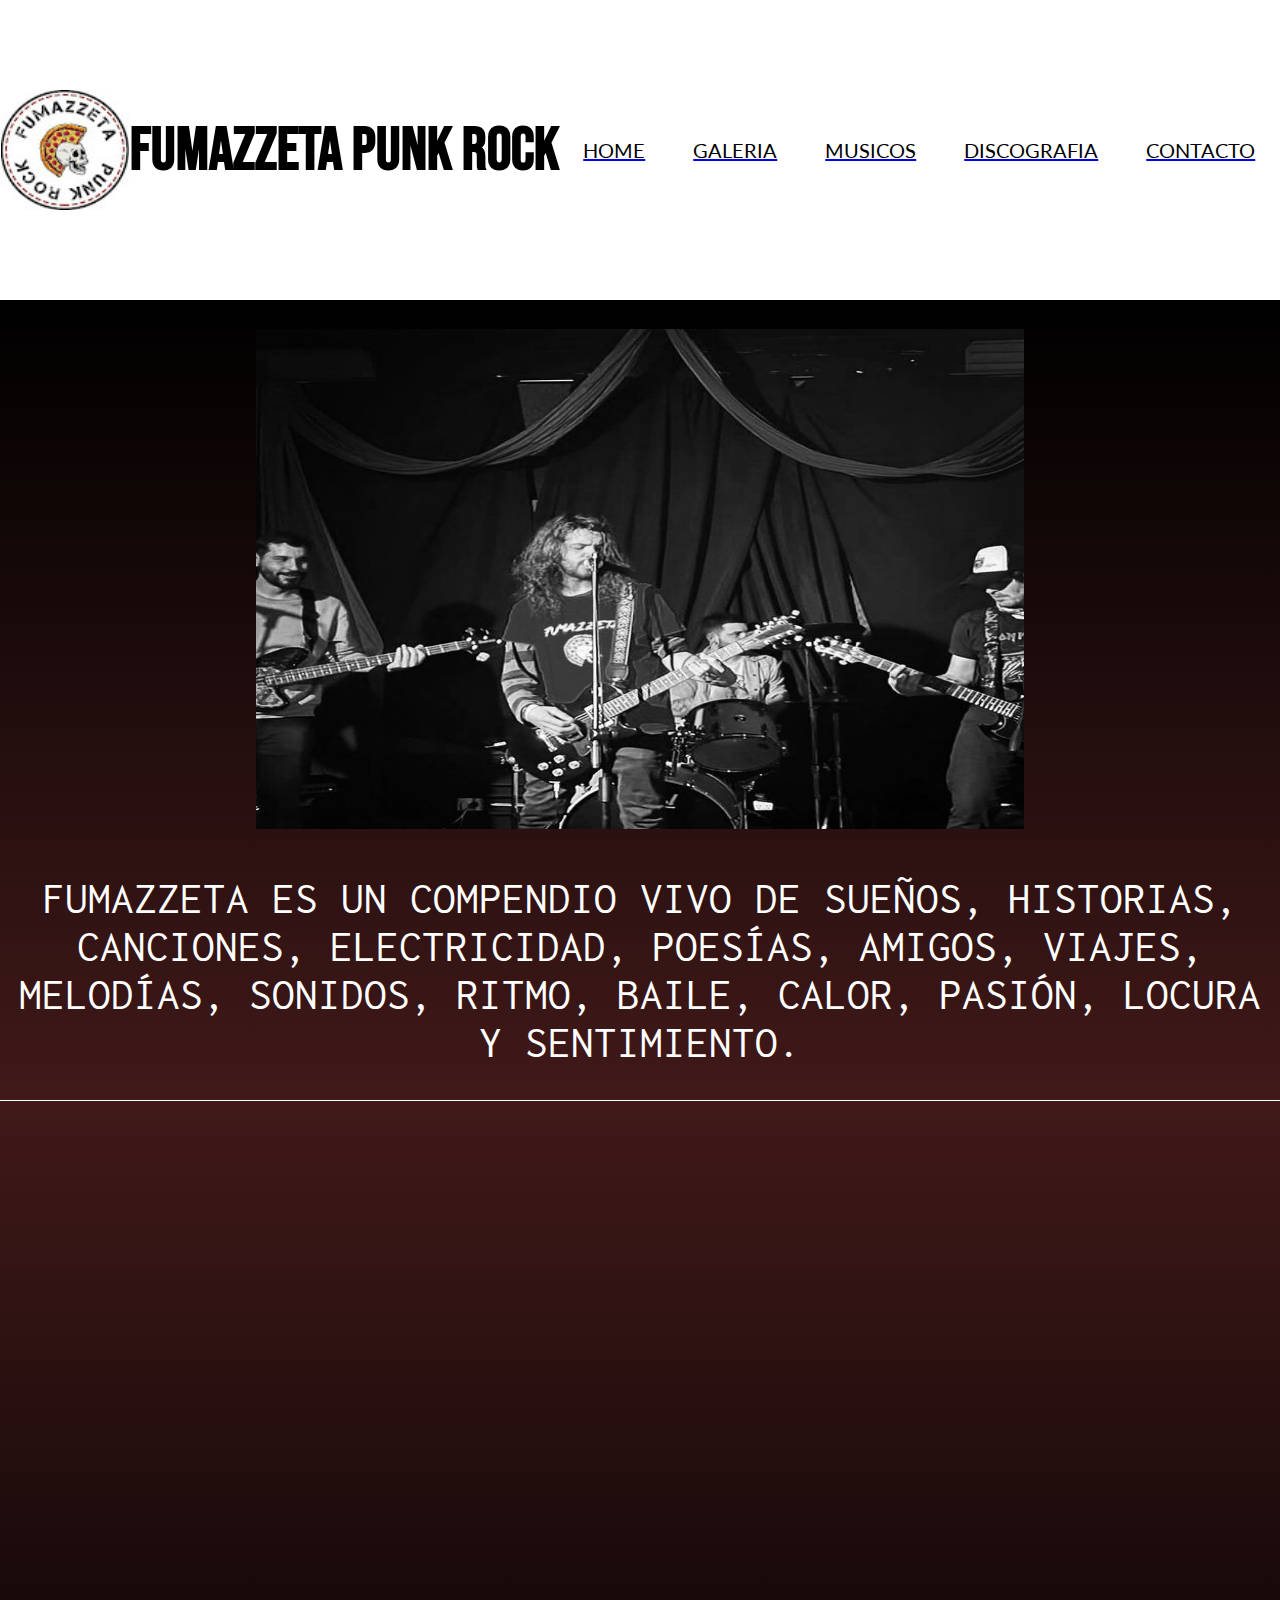
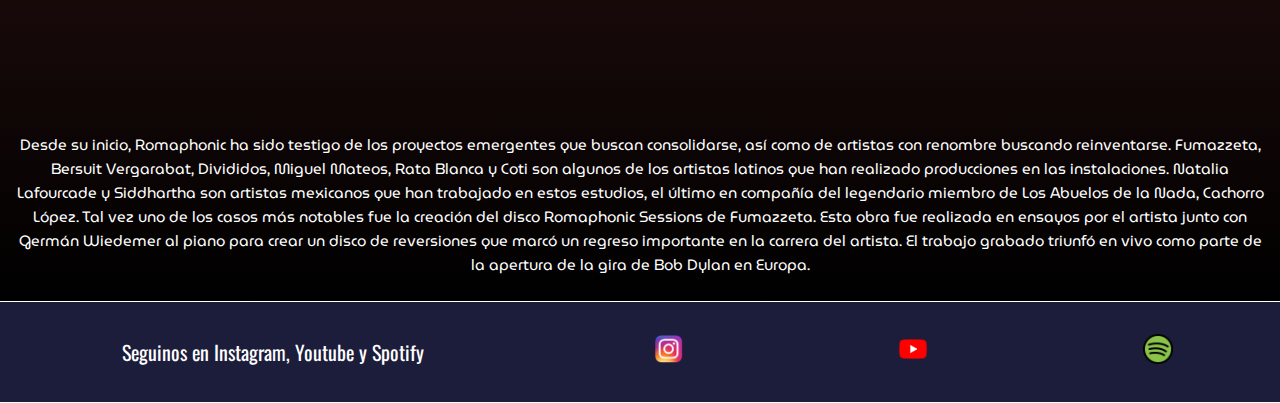
<file: index.html>
<!DOCTYPE html>
<html lang="en">
<head>
    <meta charset="UTF-8">
    <meta http-equiv="X-UA-Compatible" content="IE=edge">
    <meta name="viewport" content="width=device-width, initial-scale=1.0">
    <link href="https://fonts.googleapis.com/css2?family=Anton&family=Archivo+Narrow:ital@1&family=Bebas+Neue&family=Crimson+Text:ital@1&family=Indie+Flower&family=Poppins:wght@100&family=Yanone+Kaffeesatz:wght@300&display=swap" rel="stylesheet">
    <link href="https://fonts.googleapis.com/css2?family=Anton&family=Archivo+Narrow:ital@1&family=Bebas+Neue&family=Crimson+Text:ital@1&family=Indie+Flower&family=Lato&family=Poppins:wght@100&family=Yanone+Kaffeesatz:wght@300&display=swap" rel="stylesheet">
    <link href="https://fonts.googleapis.com/css2?family=Anton&family=Archivo+Narrow:ital@1&family=Bebas+Neue&family=Crimson+Text:ital@1&family=Indie+Flower&family=Lato&family=Poppins:wght@100&display=swap" rel="stylesheet">
    <link href="https://fonts.googleapis.com/css2?family=Anton&family=Archivo+Narrow:ital@1&family=Bebas+Neue&family=Crimson+Text:ital@1&family=Inconsolata:wght@300&family=Indie+Flower&family=Lato&family=Poppins:wght@100&family=Slabo+27px&family=Tiro+Devanagari+Sanskrit&family=Yanone+Kaffeesatz:wght@700&display=swap" rel="stylesheet">
    <link href="https://fonts.googleapis.com/css2?family=Anton&family=Archivo+Narrow:ital@1&family=Bebas+Neue&family=Crimson+Text:ital@1&family=Inconsolata:wght@300&family=Indie+Flower&family=Lato&family=Poppins:wght@100&family=Yanone+Kaffeesatz:wght@700&display=swap" rel="stylesheet">
    <link href="https://fonts.googleapis.com/css2?family=Anton&family=Archivo+Narrow:ital@1&family=Bebas+Neue&family=Crimson+Text:ital@1&family=Inconsolata:wght@300&family=Indie+Flower&family=Lato&family=Mate+SC&family=Oswald:wght@200&family=Poppins:wght@100&family=Slabo+27px&family=Tiro+Devanagari+Sanskrit&family=Yanone+Kaffeesatz:wght@700&display=swap" rel="stylesheet">
    <link rel="stylesheet" href="./css/style+soto.css">
    <link href="https://fonts.googleapis.com/css2?family=Anek+Devanagari:wght@600&family=Anton&family=Archivo+Narrow:ital@1&family=Baloo+Da+2&family=Bebas+Neue&family=Crimson+Text:ital@1&family=Edu+SA+Beginner:wght@600&family=Inconsolata:wght@300&family=Indie+Flower&family=Lato&family=Mate+SC&family=MuseoModerno:wght@500&family=Oswald:wght@300;400&family=Poppins:wght@100&family=Slabo+27px&family=Tiro+Devanagari+Sanskrit&family=Yanone+Kaffeesatz:wght@700&display=swap" rel="stylesheet">
    <link rel="stylesheet"href="https://cdnjs.cloudflare.com/ajax/libs/animate.css/4.1.1/animate.min.css"/>
    <link href="https://cdn.jsdelivr.net/npm/bootstrap@5.2.0/dist/css/bootstrap.min.css" rel="stylesheet" integrity="sha384-gH2yIJqKdNHPEq0n4Mqa/HGKIhSkIHeL5AyhkYV8i59U5AR6csBvApHHNl/vI1Bx" crossorigin="anonymous">
    <title>Fumazzeta Punk Rock</title>
</head>
<body>
    
    <header class="header">
            <img class="animate__animated animate__heartBeat logo_header"  src="./img/logo1.jpg" alt="">
            <div>
                <h1 class="animate__animated animate__bounceInDown titulo_header">FUMAZZETA PUNK ROCK</h1>
            </div>
            <nav>
             <ul class="header_menu">
                <a href="./index.html">
                <li>HOME</li>
                  </a>
                <a href="./html/galeria.html">
                <li>GALERIA</li>
                 </a>
                 <a href="./html/musicos.html">
                    <li>MUSICOS</li>
                    </a>
                 <a href="./html/discografia.html">
                <li>DISCOGRAFIA</li>
                </a>
                <a href="./html/conctacto.html">
                <li>CONTACTO</li>
                </a>
            </ul>
        </nav>
    </div>
    </header>

    <div class="main_body container-fluid">
        <main class="img_body">
            <img src="./img/wasap3.jpeg" alt="">
        </main>
        <p  class="animate__animated animate__bounce comentario">FUMAZZETA ES UN COMPENDIO VIVO DE SUEÑOS, HISTORIAS, CANCIONES, ELECTRICIDAD, POESÍAS, AMIGOS, VIAJES, MELODÍAS, SONIDOS, RITMO, BAILE, CALOR, PASIÓN, LOCURA Y SENTIMIENTO.</p>
        </div>

    </div>

    <div class="contenido">
        <iframe class="videoyt" width="853" height="480" src="https://www.youtube.com/embed/8lznS9LN5Ro" title="Fumazzeta-La Boicoteda (Romaphonic session)" frameborder="0" allow="accelerometer; autoplay; clipboard-write; encrypted-media; gyroscope; picture-in-picture" allowfullscreen></iframe>
        <p class="animate__animated animate__fadeInLeftBig romafonic">Desde su inicio, Romaphonic ha sido testigo de los proyectos emergentes que buscan consolidarse, así como de artistas con renombre buscando reinventarse. Fumazzeta, Bersuit Vergarabat, Divididos, Miguel Mateos, Rata Blanca y Coti son algunos de los artistas latinos que han realizado producciones en las instalaciones. Natalia Lafourcade y Siddhartha son artistas mexicanos que han trabajado en estos estudios, el último en compañía del legendario miembro de Los Abuelos de la Nada, Cachorro López. Tal vez uno de los casos más notables fue la creación del disco Romaphonic Sessions de Fumazzeta. Esta obra fue realizada en ensayos por el artista junto con Germán Wiedemer al piano para crear un disco de reversiones que marcó un regreso importante en la carrera del artista. El trabajo grabado triunfó en vivo como parte de la apertura de la gira de Bob Dylan en Europa.</p>
    </div>


    <footer>
        <p>Seguinos en Instagram, Youtube y Spotify</p>

      
        <a href="https://www.instagram.com/fumazzeta/">
            <img class="instagram" src="./img/instarte.png" alt="logo.instagram">
        </a>
        <a href="https://www.youtube.com/channel/UCSWATnCTMItDoOqgcTxaYCg">
            <img class="youtube"  src="./img/yyy.png" alt="logo.youtube">
        </a>
            <a href="https://open.spotify.com/artist/5dtrQRDM5rCccS4dLD04i3?si=zA8lwtjzTgS7DMyTy0kPJQ">
            <img class="spotify" src="./img/ssss.png" alt="logo.spotify">
        </a>
    </div>
    </footer>





<script src="https://cdn.jsdelivr.net/npm/bootstrap@5.2.0/dist/js/bootstrap.bundle.min.js" integrity="sha384-A3rJD856KowSb7dwlZdYEkO39Gagi7vIsF0jrRAoQmDKKtQBHUuLZ9AsSv4jD4Xa" crossorigin="anonymous"></script>
</body>
</html>
</file>
<file: css/style+soto.css>
*{
    margin: 0;
    padding: 0;
}

.grilla{
    display: grid;
}

img{
    height: 100%;
    width: 100%;
}

ul{
    display: flex;
    list-style-type: none;
    background-color: white;
}

li{
    color: black;
    font-family: 'Lato', sans-serif;
    font-size: 20px;
}

header{
    height: 500px;
    display: flex;
}

header h1{
    font-family: 'Bebas Neue', cursive;
}

footer{
    height: 100px;
    background-color: rgb(28, 28, 59);
    display: flex;
    color: white;
    font-family: 'Tiro Devanagari Sanskrit', serif;
    font-size: 18px;
}

.instagram{
    height: 30px;
    width: 30px;
}

.youtube{
    height: 30px;
    width: 30px;
}

.spotify{
    height: 30px;
    width: 30px;
}

button:hover{
    font-size: 30px;
}

/*              GALERIA VIEWPORT + 600PX         */

@media only screen and (min-width: 600px){
    

    header{
        height: 300px;
        background-color: white;
        flex-direction: row;
        justify-content: space-evenly;
        align-items: center;
    }

    .titulo_header{
        font-size: 61px;
    }

    .logo_header{
        height: 40%;
        width: 10%;
    }

    .header_menu li{
        flex-direction: row;
        margin: 0rem 1.5rem;
    }

    .carrusel{
            width: 800px;
            height: 800px;
    }

    .cuerpogaleria{
        background-color: black;
        height: 1400px;
        display: flex;
        flex-direction: column;
        justify-content: space-evenly;
        align-items: center;
    }

    p{
        text-align: center;
        font-size: 20px;
        font-family: 'Oswald', sans-serif;
        color: white;
        margin: 15px;        
    }


    footer{
      display: flex;
      flex-direction: row;
      justify-content: space-around;
      align-items: center;
      border-top: 1px solid white;
      border-bottom: 1px solid white;
    }



    /*        INDEX   */ 


    .main_body{
        background-image: linear-gradient(black,rgb(65, 25, 25));
        height: 800px;
        display: flex;
        flex-direction: column;
        flex-wrap: nowrap;
        justify-content: space-evenly;
        align-items: center;
        border-bottom: 1px solid rgb(255, 255, 255);
    }

    .img_body{
        padding: 10px;
        height: 500px;
        width: 60%;
        filter: grayscale(100%);
    }

    .img_body:hover{
        filter: grayscale(0%);
    }

    .comentario{
        color: white;
        font-family: 'Inconsolata', monospace;
        font-size: 45px;
        text-align: center;
  
    }

    .contenido{
        height: 800px;
        background-image: linear-gradient(rgb(65, 25, 25),black);
        display: flex;
        flex-direction: column;
        justify-content: space-evenly;
        align-items: center;
        align-content: space-around;
    }

    .videoyt{
        width: 1100px;
        height: 600px;
    }

    .romafonic{
        color: white;
        text-align: center;
        font-size: 15px;
        font-family: 'MuseoModerno', cursive;
    }





    /*        DISCOGRAFIA   */ 

    .grilla_racing{
        background-color: black;
        display: grid;
        grid-template-columns: 40% 40%;
        grid-template-rows: 500px 500px;
        grid-template-areas:"album_uno album_dos"
                            "album_tres album_cuatro";
        height: 1200px;
        align-content: space-around;
        justify-content: center;
        align-items: center;

    }

    .album_uno{
        text-align: center;
     }

     .album_uno:hover{
        transform: scale(1.5,1.1);
     }

    .album_dos{
        text-align: center;
    }

    .album_dos:hover{
        transform: scale(1.5,1.1);
     }

    .album_tres{
        text-align: center;

    }

    .album_tres:hover{
        transform: scale(1.5,1.2);
     }

    .album_cuatro{
        text-align: center;
   
    }

    .album_cuatro:hover{
        transform: scale(1.5,1.3);
     }

    .tapa_disco{
        height: 200px;
        width: 200px;
    }


    .lista_cancion{
        display: inline-block;
        align-items: center;
        background-color: black;
    }

    .song{
        color: white;
        font-family: 'Oswald', sans-serif;
        font-size: 20px;
    }
    
    .nombre_album{
        color: white;
        text-align: center;
        justify-content: space-evenly;
        padding: 20px;
        font-family: 'Edu SA Beginner', cursive;
        font-size: 30px;
    }

    .bi-spotify{
        font-size: 20px;
        color: yellow;
    }

        /*        CONTACTO   */
        
        
    .padre_contenedor{
        background-image: url(../img/publico1.jpg);
        height: 1200px;
        display: flex;
        flex-direction: column;
        flex-wrap: nowrap;
        justify-content: space-around;
        text-align: center;
        color: white;
    }


    /*        MUSICOS   */ 
    
    .form_titulo{
        color: white;
        font-family: 'Edu SA Beginner', cursive;
        font-size: 80px;
    }

    .texto_form{
        color: white;
        font-family: 'Anton', sans-serif;
        font-size: 30px;
    }

    .main_musicos{
        background-image: linear-gradient(black,rgb(43, 21, 21));
        display: flex;
        flex-direction: row;
        flex-wrap: nowrap;
        justify-content: space-between;
        height: 1000px;
        text-align: center;
        padding: 50px;
        border-bottom: 1px solid white;
    
    }
    
    .rocko{
       height: 30%;
       width: 300px;
    }
    
    .tomi{
        height: 30%;
        width: 300px;
    }
    
    .marta{
        height: 30%;
        width: 300px;
    }
    
    .ezeq{
        height: 30%;
        width: 300px;
    }
    
    .img_rocko{
        height: 580px;
        width: 300px;
    }
    
    .img_tomi{
        height: 580px;
        width: 300px;
    }
    
    .img_marta{
        height: 580px;
        width: 300px;
    }
    
    .img_ezeq{
        height: 580px;
        width: 300px;
    }
    
    .name_inst{
        color: white;
        font-family: 'Oswald', sans-serif;
        text-align: center;   
        padding: 10px;
    }
    
    .inst{
        height: 30px;
        width: 30px;
    }
    
    
    .biografia_padre{
        display: flex;
        flex-direction: row;
        flex-wrap: nowrap;
        align-items: center;
        justify-content: space-evenly;
        height: 30%;
        background-color: rgb(0, 0, 0);
    }
    
    
    .biografia_texto{
        display: flex;
        flex-direction: row;
        justify-content: space-aroundo;
        align-items: center;
        justify-content: center;
        text-align: center;
        font-family: 'Baloo Da 2', normal;
        font-size: 15px;
        color: white;
    }
    
    .img_bad{
        height: 500px;
        width: 600px;
        padding: 10px;
    }
    
    .titulo_bio{
        color: white;
        display: flex;
        flex-direction: column;
        justify-content: space-evenly;
        text-align: center;
        font-family: 'Mate SC', serif;
        font-size: 60px;
    }

    .historia_banda{
        height: 1200px;
        background-image: linear-gradient(rgb(43, 21, 21),black);
        display: flex;
        flex-direction: column;
        flex-wrap: nowrap; 
        justify-content: space-evenly;
        text-align: center;   
        align-content: space-between;
    }

    .img_fuma{
        height: 60%;
        transform: rotatey(360deg);
        transition-duration: 10s;
        display: inline;
        padding: 1rem 12rem;
        align-items: center;

    }

    .titulo_historia{
        color: white;
        font-family: 'Mate SC', serif;
        animation-name: titulohistoria;
        animation-duration: 7s;
        font-size: 50px;
    }

    @keyframes titulohistoria{
        
        0%{
            font-size: 10px;
            color: white;
        }

        30%{
            font-size: 20px;
            color: white;
        }

        60%{
            font-size: 30px;
            color: white;
        }

        90%{
            font-size: 40px;
            color: white;
        }
    }




    .historia{
        color: white;
        font-family: 'Baloo Da 2', normal;
    }

    .tomiuno{
        height: 755px;
    }

    .rockop{
        color: black;
        font-size: 20px;
    }

    .tomip{
        color: black;
        font-size: 20px;
    }

    .martap{
        color: black;
        font-size: 20px;
    }

    .ezep{
        color: black;
        font-size: 20px;
    }







}







/*          VIEWPORT MAXIMO 600PX    */


@media only screen and (max-width: 600px){


    header{
        flex-direction: column;
        align-items: center;
        justify-content: space-evenly;
        text-align: center;
    }
    header h1{
        font-family: 'Bebas Neue', cursive;
        font-size: 50px;
    }

    .grilla{
        background-color: black;
        height: 2500px;
        grid-template-columns: 90%;
        grid-template-rows: 400px 400px 400px 400px 400px 400px;
        grid-template-areas:"foto1" 
                            "foto2"
                            "foto3"
                            "foto4"
                            "foto5"
                            "foto6";
        align-content: space-around;
        justify-content: center;

    }

    .img_body{
        filter: grayscale(100%);
    }

    .img_body:hover{
        filter: grayscale(0%);
    }

    ul{
        flex-direction: column;
        justify-content: space-evenly;
        align-items: center;
        gap: 20px;
    }

    .logo_header{
        height: 30%;
        width: 30%;
    }

    footer{
        font-size: 15px;
        flex-direction: row;
        justify-content: space-around;
        align-items: center;
        border-top: 1px solid white;
        border-bottom: 1px solid white;
    }

    body{
        height: 1800px;
    }

    .main_body{
        display: flex;
        flex-direction: column;
        justify-content: space-evenly;
        align-items: center;
        background-color: black;
        height: 800px;
        border-bottom: 1px solid white;
    }

    .img_body{
        height: 370px;
        width: 350px;
    }

    .comentario{
        color: white;
        font-family: 'Inconsolata', monospace;
        font-size: 28px;
        text-align: center;
    }

    .contenido{
        height: 600px;
        background-color: black;
        display: flex;
        flex-direction: column;
        align-items: center;
        justify-content: center;
    }


    .videoyt{
        height: 300px;
        width: 300px;
    }

    .romafonic{
        flex-direction: row; 
        justify-content: space-between;
        color: white;
        text-align: center;
        font-size: 13px;
        margin: 10px;
        font-family: 'MuseoModerno', cursive;

    }

    .grilla_discografia{
        background-color: black;
        height: 2300px;
        display: flex;
    
    }

    .lista_cancion{
        background-color: black;
        padding: 10px;
    }

    .nombre_album{
        color: white;
        text-align: center;
        font-family: 'Edu SA Beginner', cursive;
        font-size: 20px;
        padding: 20px;
    }
    .song{
        color: white;
        font-size: 15px;
        font-family: 'Oswald', sans-serif;
        }

    .tapa_disco{
        height: 200px;
        width: 200px;
        align-items: center;
        justify-content: center;
        align-content: center;
    }

    .discografia_main{
        background-color: black;
        display: flex;
        flex-direction: column;
        justify-content: space-evenly;
        text-align: center;
        align-items: center;
        gap: 80px;
        padding: 20px;    
    
    }


    .spot_disc{
        height: 40px;
        width: 40px;
    }

    .img_spot{
        flex-direction: column;
        align-items: center;
    }

  .padre_contenedor{
        background-image: url(../img/publico1.jpg);
        display: flex;
        height: 1200px;
        width: 100%;
        flex-direction: column;
        flex-wrap: nowrap;
        justify-content: space-evenly;
        align-items: center;
        text-align: center;
  }


    .form_titulo{
        color: white;
        font-family: 'Edu SA Beginner', cursive;
    }

    .texto_form{
        color: white;
        font-family: 'Anton', sans-serif;
    }
    
    .main_musicos{
        background-image: linear-gradient(black,rgb(48, 12, 12));
        height: 3000px;
        display: grid;
        grid-template-columns: 90%;
        grid-template-rows: 400px 400px 400px 400px;
        grid-template-areas:"foto1"
                            "foto2"
                            "foto3"
                            "foto4";
        justify-items: center;
        border-bottom: 1px solid white;
        text-align: center;
        align-content: space-around;
    }
    
    .nombreyp{
        color: white;
        font-family: Verdana, Geneva, Tahoma, sans-serif;
    }

    .inst{
        height: 30px;
        width: 30px;
    }
    





    .historia_banda{
        background-image: linear-gradient(rgb(48, 12, 12),black);
        display: flex;
        flex-direction: column;
        flex-wrap: nowrap;
        align-items: center;
        text-align: center;
        justify-content: space-around;
        height: 1000px;
    }


    @keyframes titulohistoria{
        
        0%{
            font-size: 10px;
            color: white;
        }

        30%{
            font-size: 20px;
            color: white;
        }

        60%{
            font-size: 30px;
            color: white;
        }

        90%{
            font-size: 40px;
            color: white;
        }
    }



    .img_bandafp{
        height: 300px;
        width: 500px;
        transform: rotateX(360deg);
        transition-duration: 5s;
        
    }

    .titulo_historia{
        animation-duration: 4s;
        animation-name: titulohistoria;
        color: white;
        font-family: 'Mate SC', serif;
    }

    .historia{
        color: white;
        animation-name: historiatexto;
        text-align: center;
        transition-duration: 4s;
        transform: rotate(360deg);
        font-family: 'Baloo Da 2', normal;
    }
</file>
